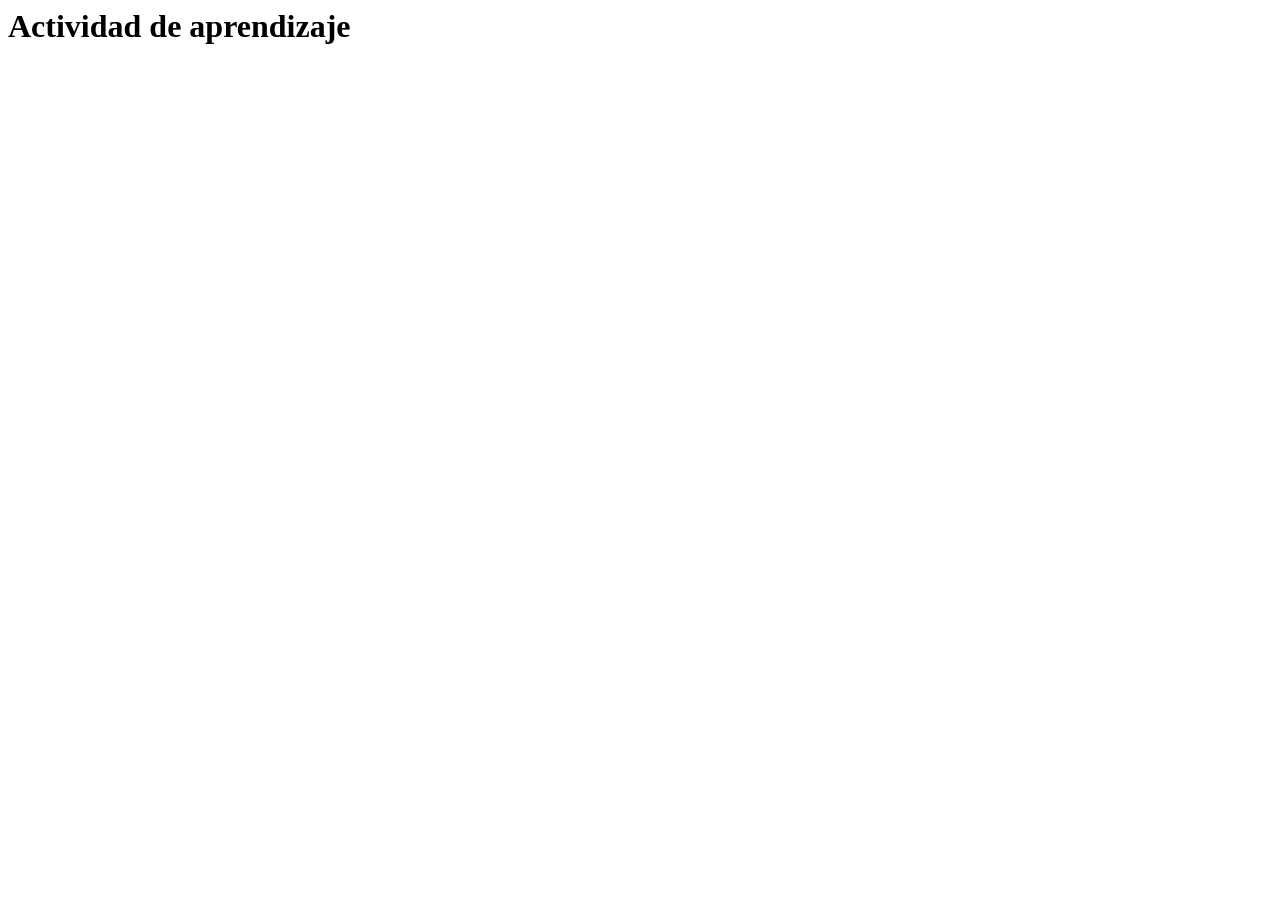
<file: actividades/actividad.html>
<html lang="en">
<head>
  <meta charset="UTF-8">
  <meta http-equiv="X-UA-Compatible" content="IE=edge">
  <meta name="viewport" content="width=device-width, initial-scale=1.0">
  <title>Actividad de aprendizaje</title>
</head>
<body>
  <h1>Actividad de aprendizaje</h1>
</body>
</html>
</file>
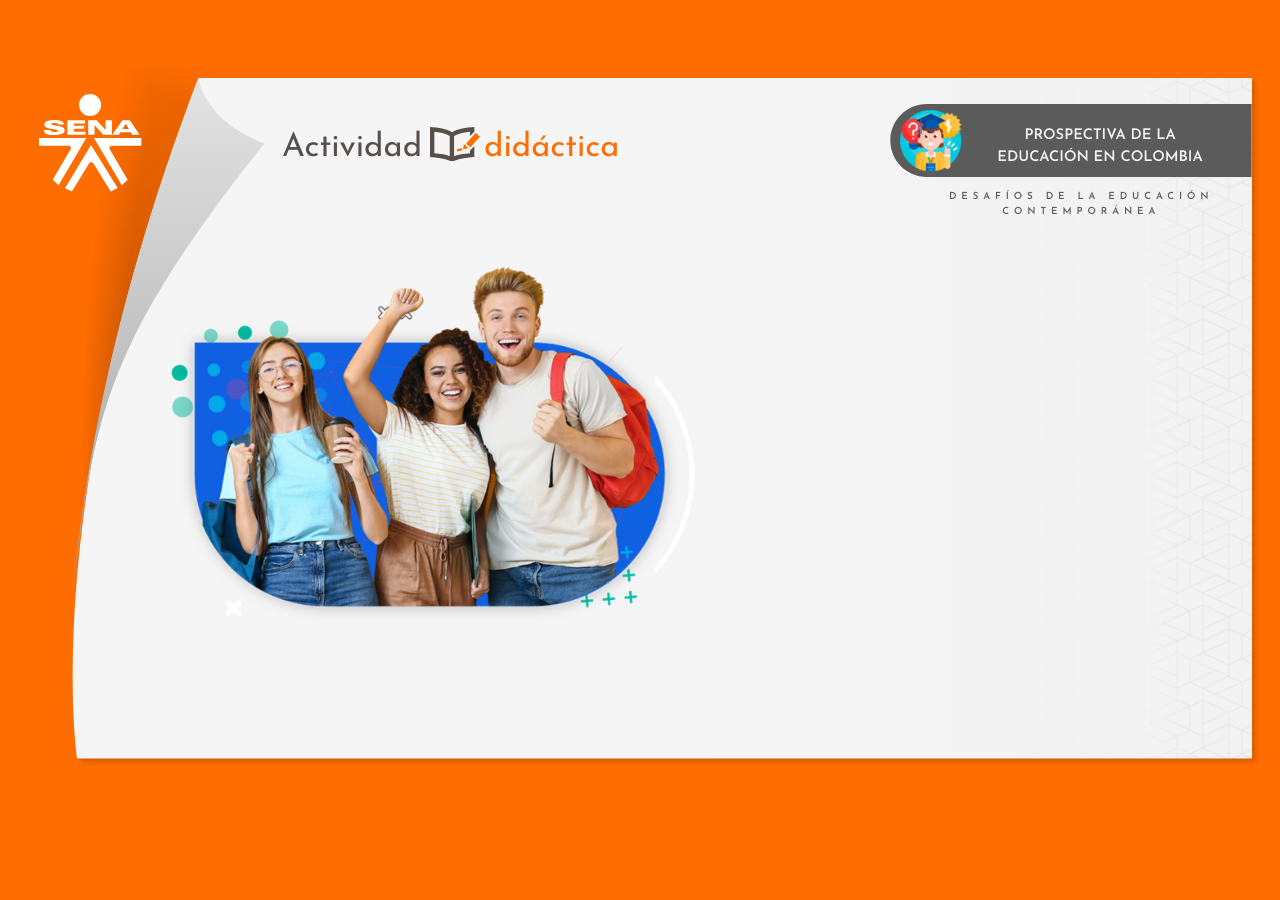
<file: actividades/story.html>
<!DOCTYPE html>
<html lang="es">
<head>
  <meta charset="utf-8">
  <!-- Creado con Storyline 360 - http://www.articulate.com  -->
  <!-- version: 3.52.25247.0 -->
  <title>SENA - Actividad Did&#225;ctica 02</title>
  <meta http-equiv="x-ua-compatible" content="IE=edge" />
  <meta name="viewport" content="width=device-width, initial-scale=1.0, user-scalable=no, shrink-to-fit=no, minimal-ui" />
  <meta name="apple-mobile-web-app-capable" content="yes" />
  <style>
    html, body { height: 100%; padding: 0; margin: 0 }
    #app { height: 100%; width: 100%; }
  </style>
  
  <script>window.THREE = { };</script>
</head>
<body style="background: #FF6C00" class="cs-HTML theme-classic">
  <!-- 360 -->
  <script>!function(e){function n(e,i){return e.test(i)}function i(e){var i=e||navigator.userAgent,o=i.split("[FBAN");if(void 0!==o[1]&&(i=o[0]),this.apple={phone:n(t,i),ipod:n(d,i),tablet:!n(t,i)&&n(s,i),device:n(t,i)||n(d,i)||n(s,i)},this.amazon={phone:n(h,i),tablet:!n(h,i)&&n(a,i),device:n(h,i)||n(a,i)},this.android={phone:n(h,i)||n(b,i),tablet:!n(h,i)&&!n(b,i)&&(n(a,i)||n(r,i)),device:n(h,i)||n(a,i)||n(b,i)||n(r,i)},this.windows={phone:n(l,i),tablet:n(p,i),device:n(l,i)||n(p,i)},this.other={blackberry:n(f,i),blackberry10:n(u,i),opera:n(c,i),firefox:n(A,i),chrome:n(w,i),device:n(f,i)||n(u,i)||n(c,i)||n(A,i)||n(w,i)},this.seven_inch=n(v,i),this.any=this.apple.device||this.android.device||this.windows.device||this.other.device||this.seven_inch,this.phone=this.apple.phone||this.android.phone||this.windows.phone,this.tablet=this.apple.tablet||this.android.tablet||this.windows.tablet,"undefined"==typeof window)return this}function o(){var e=new i;return e.Class=i,e}var t=/iPhone/i,d=/iPod/i,s=/iPad/i,b=/(?=.*\bAndroid\b)(?=.*\bMobile\b)/i,r=/Android/i,h=/(?=.*\bAndroid\b)(?=.*\bSD4930UR\b)/i,a=/(?=.*\bAndroid\b)(?=.*\b(?:KFOT|KFTT|KFJWI|KFJWA|KFSOWI|KFTHWI|KFTHWA|KFAPWI|KFAPWA|KFARWI|KFASWI|KFSAWI|KFSAWA)\b)/i,l=/IEMobile/i,p=/(?=.*\bWindows\b)(?=.*\bARM\b)/i,f=/BlackBerry/i,u=/BB10/i,c=/Opera Mini/i,w=/(CriOS|Chrome)(?=.*\bMobile\b)/i,A=/(?=.*\bFirefox\b)(?=.*\bMobile\b)/i,v=new RegExp("(?:Nexus 7|BNTV250|Kindle Fire|Silk|GT-P1000)","i");"undefined"!=typeof module&&module.exports&&"undefined"==typeof window?module.exports=i:"undefined"!=typeof module&&module.exports&&"undefined"!=typeof window?module.exports=o():"function"==typeof define&&define.amd?define("isMobile",[],e.isMobile=o()):e.isMobile=o()}(this);
    window.isMobile.apple.tablet = window.isMobile.apple.tablet ||
      (navigator.platform === 'MacIntel' && navigator.maxTouchPoints > 1);
    window.isMobile.apple.device = window.isMobile.apple.device || window.isMobile.apple.tablet;
    window.isMobile.tablet = window.isMobile.tablet || window.isMobile.apple.tablet;
    window.isMobile.any = window.isMobile.any || window.isMobile.apple.tablet;
  </script>

  <div id="focus-sink" tabIndex="-1"></div>

  <div id="preso"></div>
  <script>
    window.DS = {};
    window.globals = {
      DATA_PATH_BASE: '',
      HAS_FRAME: true,
      HAS_SLIDE: true,

      lmsPresent: false,
      tinCanPresent: false,
      cmi5Present: false,
      aoSupport: false,
      scale: 'show all',
      captureRc: false,
      browserSize: 'optimal',
      bgColor: '#FF6C00',
      features: 'ModernPlayerRefresh,MultipleQuizTracking',
      themeName: 'classic',
      preloaderColor: '#FFFFFF',
      suppressAnalytics: false,
      productChannel: 'stable',
      publishSource: 'storyline',
      aid: 'aid|79d85a97-f44a-4e27-8d22-1db5a1e7633e',
      cid: '28d42804-2ecf-4c5a-861e-de1da69d1401',
      playerVersion: '3.52.25247.0',
      maxIosVideoElements: 5,

      
      parseParams: function(qs) {
        if (window.globals.parsedParams != null) {
          return window.globals.parsedParams;
        }
        qs = (qs || window.location.search.substr(1)).split('+').join(' ');
        var params = {},
            tokens,
            re = /[?&]?([^=]+)=([^&]*)/g;

        while (tokens = re.exec(qs)) {
          params[decodeURIComponent(tokens[1]).trim()] =
            decodeURIComponent(tokens[2]).trim();
        }
        window.globals.parsedParams = params;
        return params;
      }

    };

    (function() {

      var classTypes = [ 'desktop', 'mobile', 'phone', 'tablet' ];

      var addDeviceClasses = function(prefix, testObj) {
        var curr, i;
        for (i = 0; i < classTypes.length; i++) {
          curr = classTypes[i];
          if (testObj[curr]) {
            document.body.classList.add(prefix + curr);
          }
        }
      };

      var params = window.globals.parseParams(),
          isDevicePreview = params.devicepreview === '1',
          isPhoneOverride = params.deviceType === 'phone' || (isDevicePreview && params.phone == '1'),
          isTabletOverride = (params.deviceType === 'tablet' || isDevicePreview) && !isPhoneOverride,
          isMobileOverride = isPhoneOverride || isTabletOverride;

      var deviceView = {
        desktop: !window.isMobile.any && !isMobileOverride,
        mobile: window.isMobile.any || isMobileOverride,
        phone: isPhoneOverride || (window.isMobile.phone && !isTabletOverride),
        tablet: isTabletOverride || window.isMobile.tablet
      };

      window.globals.deviceView = deviceView;
      window.isMobile.desktop = !window.isMobile.any;
      window.isMobile.mobile = window.isMobile.any;

      addDeviceClasses('view-', deviceView);

    })();
  </script>
  
  <script src='story_content/user.js' type=text/javascript></script>
  <div class="slide-loader"></div>

  <script type="text/javascript">
    if (window.globals.deviceView.isMobile) { var doc = document, loader = doc.body.querySelector('.slide-loader'); [ 1, 2, 3 ].forEach(function(n) { var d = doc.createElement('div'); d.style.backgroundColor = window.globals.preloaderColor; d.classList.add('mobile-loader-dot'); d.classList.add('dot' + n); loader.appendChild(d); }); }
  </script>

  <div class="mobile-load-title-overlay" style="display: none">
    <div class="mobile-load-title">SENA - Actividad Did&#225;ctica 02</div>
  </div>

  <div class="mobile-chrome-warning"></div>

  <script>
    
    if (window.autoSpider && window.vInterfaceObject) {
      document.querySelector('.mobile-load-title-overlay').style.display = 'none';
    }
  </script>

  

  <link rel="stylesheet" href="html5/data/css/output.min.css" data-noprefix />
</body>
<script src="html5/lib/scripts/bootstrapper.min.js"></script>
</html>
</file>
